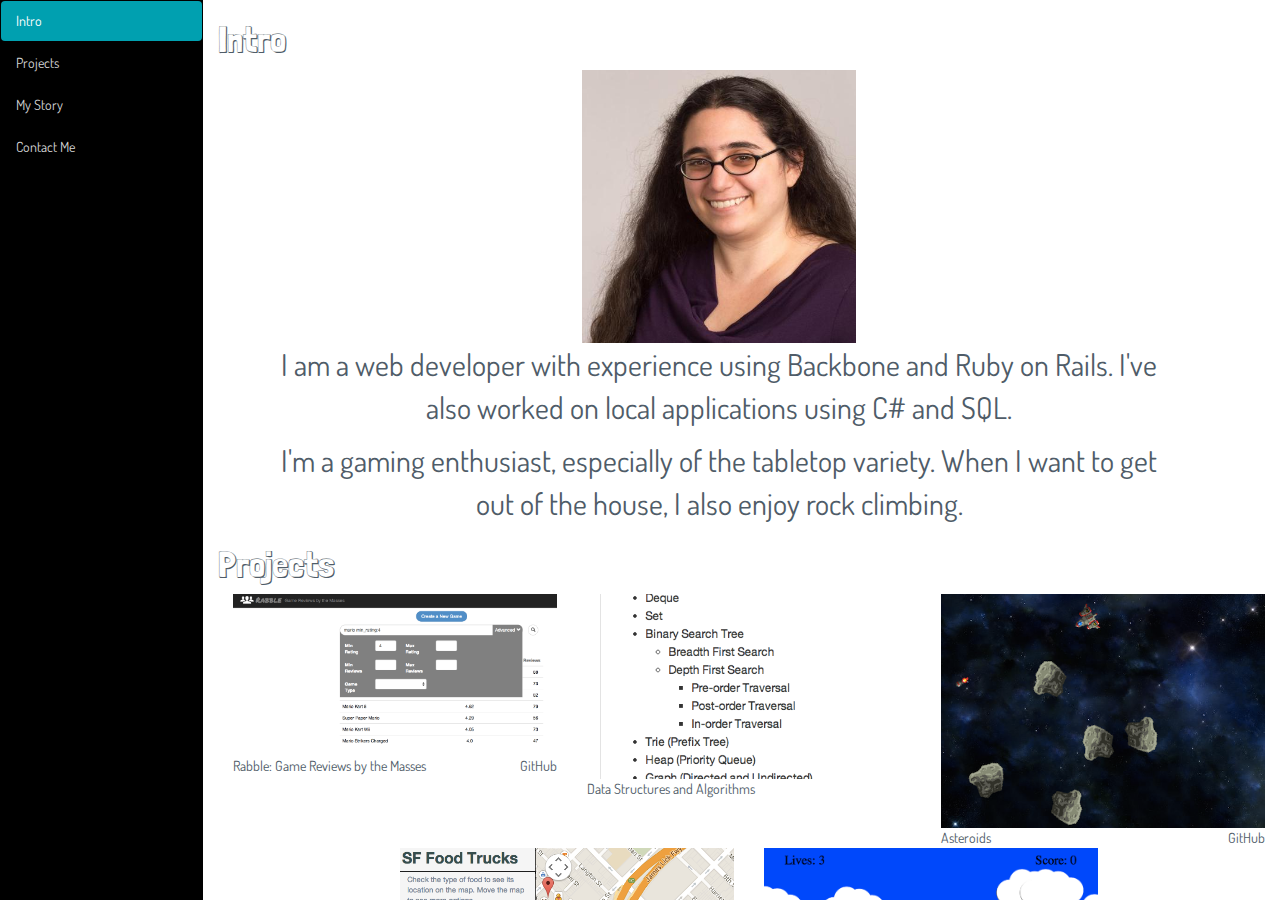
<file: index.html>
<html>
<head>
    <title>Rosemary Jammal</title>
    <link rel="stylesheet" type="text/css" href="main.css">
    <link rel="stylesheet" href="http://maxcdn.bootstrapcdn.com/bootstrap/3.2.0/css/bootstrap.min.css">
    <link href='http://fonts.googleapis.com/css?family=Dosis:300,400' rel='stylesheet' type='text/css'>
    <link href='http://fonts.googleapis.com/css?family=Londrina+Shadow' rel='stylesheet' type='text/css'>
</head>
<body data-target="#content" >
<div class="row">
    <div class="col-xs-2" id="nav-container">
        <nav id="main-nav" class="side-navbar navbar" role="navigation">
            <ul class="nav nav-pills nav-stacked">
                <li><a href="#intro">Intro</a></li>
                <li><a href="#projects">Projects</a></li>
                <li><a href="#about">My Story</a></li>
                <li><a href="#contact">Contact Me</a></li>
            </ul>
        </nav>
    </div>

    <div id="content" class="col-xs-10" data-spy="scroll">
        <h1 id="intro">Intro</h1>

        <div class="text-body">
            <div class="row">
            <div class="col-xs-4 col-xs-offset-4">
                <img src="profile_pic.jpeg">
            </div>
            </div>
            <p>
                I am a web developer with experience using Backbone and Ruby on Rails. I've also worked on local applications using C# and SQL. 
            </p>
            <p>
                I'm a gaming enthusiast, especially of the tabletop variety. When I want to get out of the house, I also enjoy rock climbing.
            </p>
        </div>

        <h1 id="projects">Projects</h1>
            <div class="col-xs-4">
                <a href="http://rabble-reviews.com">
                    <img src="rabble-reviews.png">
                </a>
                <div class="opposite-text">
                    <a href="http://rabble-reviews.com">Rabble: Game Reviews by the Masses</a>
                    <a href="https://github.com/rjammal/rabble-reviews">GitHub</a>
                </div>
            </div>

            <div class="col-xs-4">
                <a href="https://github.com/rjammal/DataStructures">
                    <img src="data_structures.png">Data Structures and Algorithms
                </a>
            </div>

            <div class="col-xs-4">
                <a href="asteroids/index.html">
                    <img src="asteroids.png">
                </a>
                <div class="opposite-text">
                    <a href="asteroids/index.html">Asteroids</a>
                    <a href="https://github.com/rjammal/AppAcademy/tree/master/wk06/d3/asteroids">GitHub</a>
                </div>
            </div>

            <div class="row">
            <div class="col-xs-4 col-xs-offset-2">
                <a href="food_truck_locator/food_trucks.html">
                    <img src="food_truck_locator.png">
                </a>
                <div class="opposite-text">
                    <a href="food_truck_locator/food_trucks.html">SF Food Truck Locator</a>
                    <a href="https://github.com/rjammal/JobSite/tree/master/food_truck_locator">GitHub</a>
                </div>
            </div>

            <div class="col-xs-4">
                <a href="http://www.codeskulptor.org/#user24_kzfXlpr3kz9mUas_11.py">
                    <img id="platform-jumper" src="platform-jumper.png">An Homage to the Platform Jumper
                </a>
            </div>
            </div>

        <div>
        <h1 id="about">My Story</h1>

        <div class="text-body" id="story">
            <p>
                Ever since my first computer science class in college, I've been interested in programming, but I wasn't sure at first that it was what I wanted to do full time. I had to try a few different fields first (linguistics, cognitive science, education, finance) to see what my options were.
            </p>
            <p>
                The real turning point in my life was when I started working at Advent Software. It was my gateway back in to the tech industry. I started in technical support, and I loved it. Each day was a new problem to solve, a new part of the software to learn, a new deliverable that a client needed for their business. I was responsible for keeping the software running in high uptime enterprise environments, solving and proving out complex calculations, finding and correcting bad data, and much more. I loved the challenge and the variety, and I rose in the ranks from junior support representative, to senior, to analyst within the first two years. 
            </p>
            <p>
                I rose quickly, but I also found myself levelling out. My day to day became more and more routine and less and less challenging. Needing something more engaging, I signed up for an introductory Python course on Coursera. It was during that course that I realized that programming was more than just a hobby; this was what I wanted to be doing all day every day. 
            </p>
            <p>
                Even after the course concluded, I continued to practice and work on coding with any free time I had. I started attending meetups and became a leader in the Women Who Code organization, hosting a weekly Python meetup for about a year. I also negotiated with my employer to work part time with our development staff. I worked with C# as a full stack engineer, creating software vital to our QA. I added several features to our internal testing software that helped automate and streamline the testing process. 
            </p>
            <p>
                I loved my work at Advent, but I found myself torn by the part time nature of the work. I wanted to be coding full time, but there just wasn't headcount to move me the rest of the way. I was sad to leave, but in the end, I had to leave Advent so I could pursue programming as a full time profession. That was when I started at AppAcademy. 
            </p>
            <p>
                AppAcademy allowed me to pour myself into programming full time. I finally got to program all day without having to stop. That was a big step up, but I also found myself missing the direction and purpose of being on a team with a common goal and concrete deliverables. Right now, I'm eager to jump into a new team and start work on a new project. 
            </p>
        </div>
        </div>

        <h1 id="contact">Contact Me</h1>
        <div class="col-xs-3">
            <h2><a href="https://github.com/rjammal">GitHub</a></h2>
            <a href="https://github.com/rjammal"><img src="GitHub-Mark-32px.png" class="center-pic"></a>
        </div>
        <div class="col-xs-3">
            <h2><a href="https://www.linkedin.com/pub/rosemary-jammal/24/380/4b6">LinkedIn</a></h2>
            <a href="https://www.linkedin.com/pub/rosemary-jammal/24/380/4b6"><img src="InBug-30px-R.png" class="center-pic"></a>
        </div>
        <div class="col-xs-3">
            <h2><a href="mailto:rjammal@gmail.com">Gmail</a></h2>
            <a href="mailto:rjammal@gmail.com"><img src="googlemail-32.png" class="center-pic"></a>
        </div>
        <div class="col-xs-3">
            <h2><a href="RosemaryJammalResume2014.pdf">Resume</a></h2>
            <a href="RosemaryJammalResume2014.pdf"><img id="resume-pic" src="resume.png"></a>
        </div>
        <br><br><br><br><br><br><br><br><br>

    </div>
</div>

<script type="text/javascript" src="jquery.js"></script>
<script src="http://maxcdn.bootstrapcdn.com/bootstrap/3.2.0/js/bootstrap.min.js"></script>
<script type="text/javascript">
    $("#platform-jumper").click(function () {
        alert("Hit the play button in the top left to play the game!");
    })
</script>

</body>
</html>
</file>
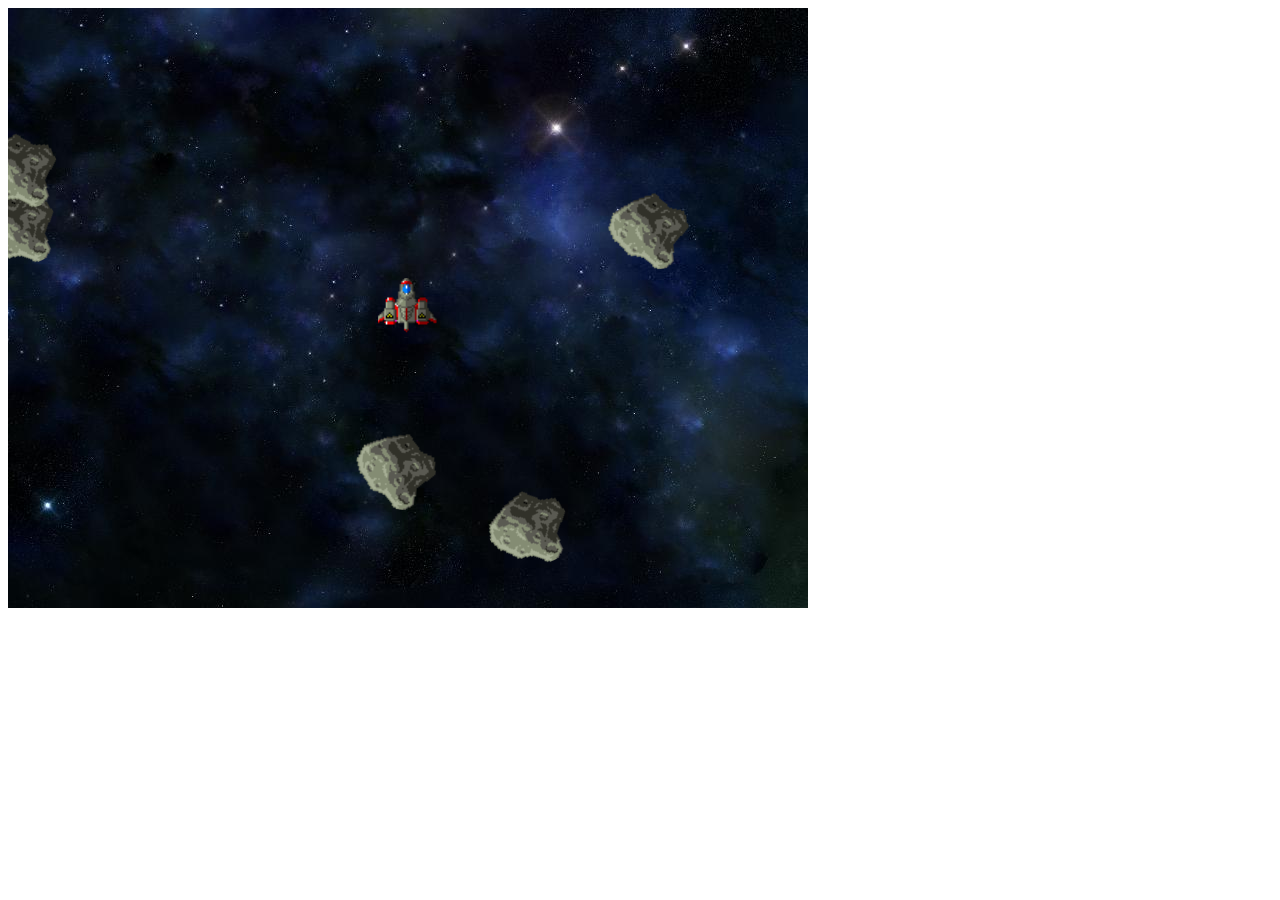
<file: asteroids/index.html>
<html>
<header>
  <script src="keymaster.js"></script>
  <script src="./inherits.js"></script>
  <script src="./moving_object.js"></script>
  <script src="./asteroid.js"></script>
  <script src="./bullet.js"></script>
  <script src="./ship.js"></script>
  <script src="./game.js"></script>
</header>

<body>
  <canvas width='800' height='600'></canvas>
  
  <script>
    var canvas = document.getElementsByTagName('canvas')[0];
    var g = new Asteroids.Game(canvas.getContext('2d'));
    g.start();
  </script>
</body>

</html>
</file>
<file: main.css>
#content {
    height: 100%;
    overflow-y: auto;
}

.text-body {
    font-size: 30px;
    text-align: center;
    padding-left: 60px;
    padding-right: 120px;
}

img {
    width: 100%;
    height: auto;
}

#story {
    font-size: 20px;
}

.nav-pills>li.active>a, 
.nav-pills>li.active>a:hover, 
.nav-pills>li.active>a:focus {
    background-color: #00A0B0 !important;
    color: #FFF !important;
}

.nav-pills>li>a:hover {
    background-color: #6A4A3C !important;
}

.nav-pills>li>a {
    color: lightgray !important;
}

#nav-container {
    height: 100%;
    background-color: black;
    padding-right: 0px;
}

#content {
    color: rgb(79, 92, 104);
}

#content a {
    color: rgb(79, 92, 104);
}

body {
    font-family: 'Dosis', sans-serif !important;
}

h1 {
    font-family: 'Londrina Shadow', cursive !important;
}

h2 {
    text-align: center;
}

.center-pic {
    width: auto;
    margin-left: auto;
    margin-right: auto;
    display: block;
}

#resume-pic {
    width: auto;
    margin-left: auto;
    margin-right: auto;
    display: block;
    max-height: 32px;
}

.opposite-text {
    display: flex;
    justify-content: space-between;
}
</file>
